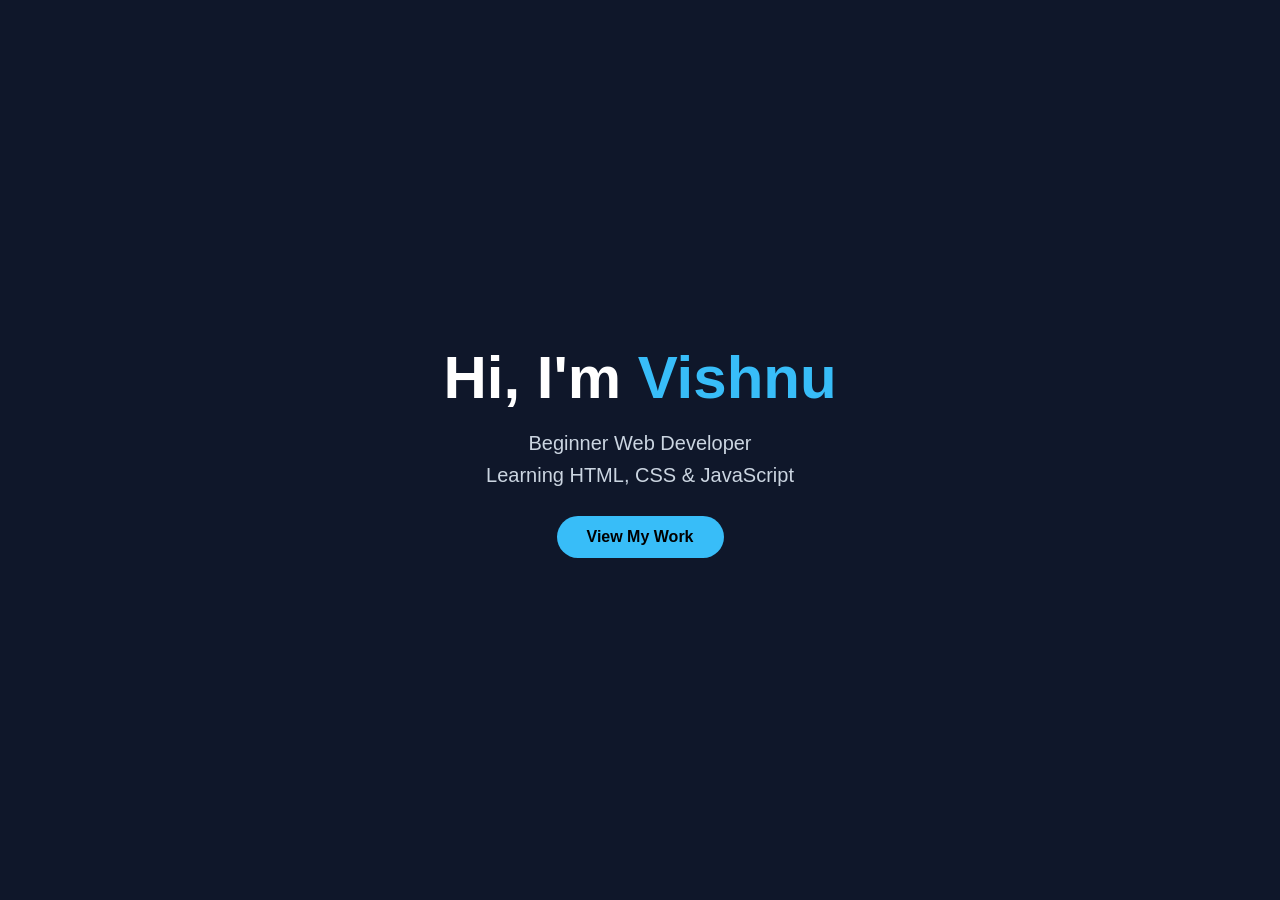
<file: frontend/index.html>
<!DOCTYPE html>
<html lang="en">
<head>
    <meta charset="UTF-8">
    <meta name="viewport" content="width=device-width, initial-scale=1.0">
    <title>Vishnu Portfolio</title>
    <link rel="stylesheet" href="style.css">
</head>
<body>

    <section class="hero">

        <h1>Hi, I'm <span>Vishnu</span></h1>

        <p>
            Beginner Web Developer <br>
            Learning HTML, CSS & JavaScript
        </p>

        <a href="#">View My Work</a>

    </section>

</body>
</html>
</file>
<file: frontend/style.css>
*{
    margin:0;
    padding:0;
    box-sizing:border-box;
    font-family:Arial, sans-serif;
}

body{
    background:#0f172a;
    color:white;
}

.hero{
    height:100vh;
    display:flex;
    flex-direction:column;
    justify-content:center;
    align-items:center;
    text-align:center;
    padding:20px;
}

.hero h1{
    font-size:60px;
    margin-bottom:15px;
}

.hero span{
    color:#38bdf8;
}

.hero p{
    font-size:20px;
    color:#cbd5e1;
    line-height:1.6;
    margin-bottom:25px;
}

.hero a{
    text-decoration:none;
    background:#38bdf8;
    color:black;
    padding:12px 30px;
    border-radius:30px;
    font-weight:bold;
    transition:0.3s;
}

.hero a:hover{
    transform:scale(1.05);
}
</file>
